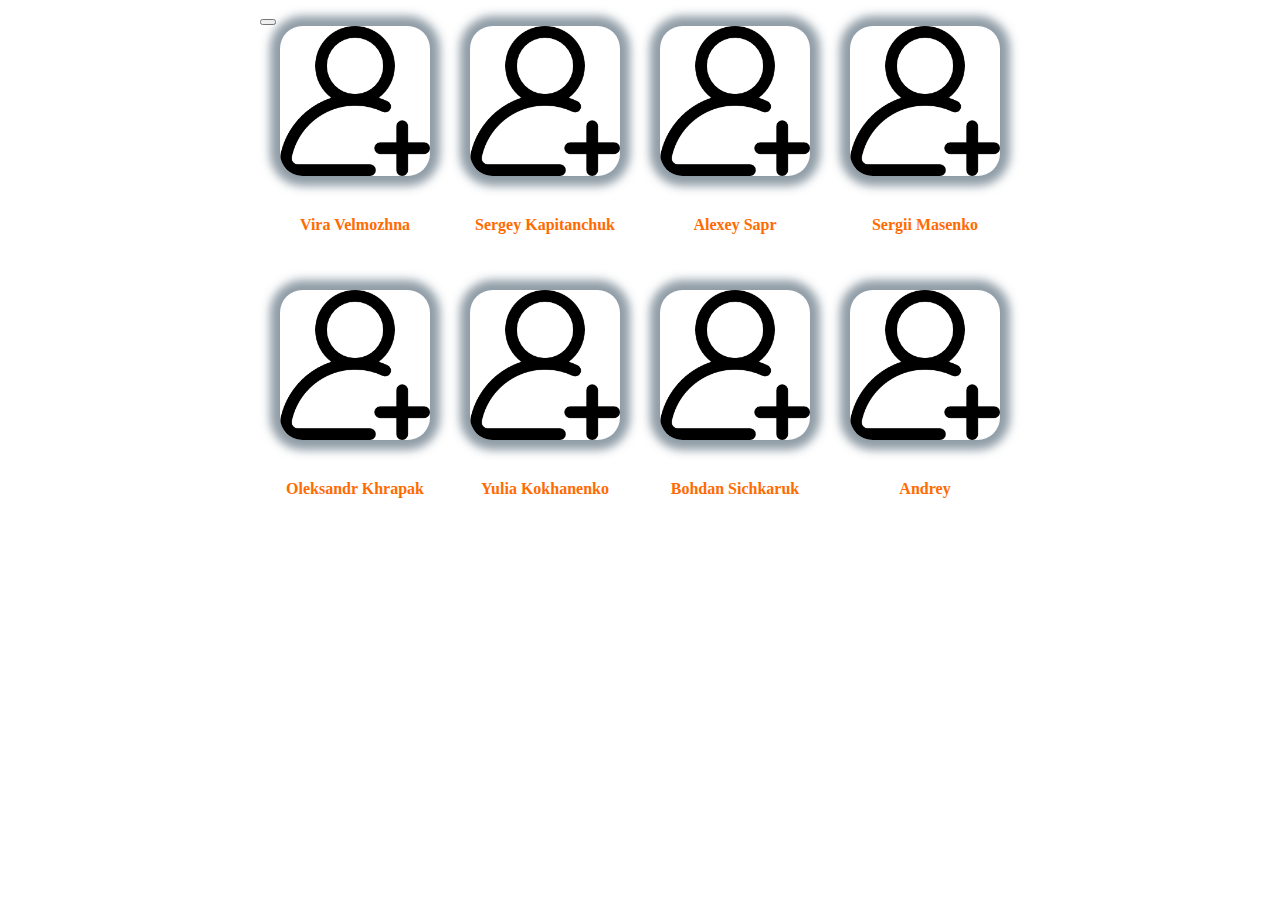
<file: indexO.html>
<!DOCTYPE html>
<html lang="en">
<head>
    <meta charset="UTF-8">
    <meta http-equiv="X-UA-Compatible" content="IE=edge">
    <meta name="viewport" content="width=device-width, initial-scale=1.0">
    <title>Modal command</title>
    <link rel="stylesheet" href="./style.css">
</head>
<body>
    <!-- js-team -->
<div class="command is-open">
    <div class="overlay__command">
        <div class="content__command">
            <div>
                <button type="button" class="button-close__command" data-action="close-btn-team"></button>
            </div>
            <ul class="list-command">
                <li class="item-command">
                    <a class="command-item__link" href="https://github.com/heidebloome" target="_blank">
                        <img class="command-item__img" src="./images/team/users.png" width="150" height="150" alt="Vira Velmozhna">
                    </a>
                    <p class="command-item__about">
                        <span class="command-item__name">Vira Velmozhna</span>
                    </p>
                </li>
                <li class="item-command">
                    <a class="command-item__link" href="https://github.com/Sergey-Kapitanchuk" target="_blank">
                        <img class="command-item__img" src="./images/team/users.png" width="150" height="150" alt="Sergey Kapitanchuk">
                    </a>
                    <p class="command-item__about">
                        <span class="command-item__name">Sergey Kapitanchuk</span>
                    </p>
                </li>
                <li class="item-command">
                    <a class="command-item__link" href="https://github.com/AlexeySapr" target="_blank">
                        <img class="command-item__img" src="./images/team/users.png" width="150" height="150" alt="Alexey Sapr">
                    </a>
                    <p class="command-item__about">
                        <span class="command-item__name">Alexey Sapr</span>
                    </p>
                </li>
                <li class="item-command">
                    <a class="command-item__link" href="https://github.com/MasenkoSS" target="_blank">
                        <img class="command-item__img" src="./images/team/users.png" width="150" height="150" alt="Sergii Masenko">
                    </a>
                    <p class="command-item__about">
                        <span class="command-item__name">Sergii Masenko</span>
                    </p>
                </li>
            </li>
            <li class="item-command">
                <a class="command-item__link" href="https://github.com/shoorick-kh" target="_blank">
                    <img class="command-item__img" src="./images/team/users.png" width="150" height="150" alt="Oleksandr Khrapak">
                </a>
                <p class="command-item__about">
                    <span class="command-item__name">Oleksandr Khrapak</span>
                </p>
            </li>
            <li class="item-command">
                <a class="command-item__link" href="" target="_blank">
                    <img class="command-item__img" src="./images/team/users.png" width="150" height="150" alt="Yulia Kokhanenko">
                </a>
                <p class="command-item__about">
                    <span class="command-item__name">Yulia Kokhanenko</span>
                </p>
            </li>
            <li class="item-command">
                <a class="command-item__link" href="" target="_blank">
                    <img class="command-item__img" src="./images/team/users.png" width="150" height="150" alt="Bohdan Sichkaruk">
                </a>
                <p class="command-item__about">
                    <span class="command-item__name">Bohdan Sichkaruk</span>
                </p>
            </li>
            <li class="item-command">
                <a class="command-item__link" href="" target="_blank">
                    <img class="command-item__img" src="./images/team/users.png" width="150" height="150" alt="Andrey">
                </a>
                <p class="command-item__about">
                    <span class="command-item__name">Andrey</span>
                </p>
            </li>
            </ul>
        </div>
    </div>
</div>
</body>
</html>
</file>
<file: style.css>
ul
li
 {
    list-style: none;
  }

:root {
    --animation-timing-function: steps(5, end);
    --animation-duration: 120ms;
  }

 .backdrop {
  position: fixed;
  top: 0;
  left: 0;
  width: 100%;
  height: 100%;
  background: rgba(0, 0, 0, 0.2);
  opacity: 1;
  transition: opacity 250ms cubic-bezier(0.4, 0, 0.2, 1);
  transform: scale(1);
}
.is-hidden {
  opacity: 0;
  pointer-events: none;
}
.modal_window {
  position: absolute;
  padding-top: 50px;
  top: 50%;
  left: 50%;
  width: 80%;
  height: 80%;
  background: white;
  box-shadow: 0px 1px 3px rgba(0, 0, 0, 0.12), 0px 1px 1px rgba(0, 0, 0, 0.14),
    0px 2px 1px rgba(0, 0, 0, 0.2);
  border-radius: 4px;
  transform: translate(-50%, -50%) scale(1);
  transition: transform 250ms cubic-bezier(0.4, 0, 0.2, 1);
}

@media screen and (max-width: 1023px) {
  .modal_window {
    max-width: 680px;
  }
}

@media screen and (max-width: 767px) {
  .modal_window {
    max-width: 320px;
  }
}


.backdrop .modal_window {
  transform: translate(-50%, -50%) scale(0.9);
}
.modal_window__close {
    position: absolute;
    top: 10px;
    right: 10px;
    width: 60px;
    height: 60px;
    padding: 0;
    margin: 0;
    background-color: transparent;
    color: #fff;
    outline: none;
    border-radius: 50%;
    transition: background-color var(--animation-duration) var(--timing-function) transform 0.5s var(--timing-function);
    background-image: url('./images/cancel.png');
    background-position: center;
    background-size: 50%;
    background-repeat: no-repeat;
    cursor: pointer;
    border: none;
}

/* .modal_window__close:focus,
.modal_window__close:hover {
  fill: #2196f3; */
}

.overlay__command {
    position: absolute;
    top: 0;
    left: 0;
    width: 100%;
    height: 200%;
    background-color: rgba(0, 0, 0, 0.8);
  }

.content__command {
    margin: 0 auto;
    position: relative;
    /* padding: 50px; */
    background-color: #FFFFFF;
    max-width: 760px;
    top: 3%;
    transition: transform var(--animation-duration) var(--timing-function);
  }
  
  @media screen and (max-width: 1023px) {
    .content__command {
      max-width: 680px;
    }
  }
  
  @media screen and (max-width: 767px) {
    .content__command {
      max-width: 320px;
    }
  }

.list-command {
    display: flex;
    flex-wrap: wrap;
    justify-content: space-between;
    padding-left: 20px;
    padding-right: 20px;
    max-width: 760px;
    margin: 0 auto;
  }

  @media screen and (max-width: 1023px) {
    .list-command {
      min-width: 150px;
      /* justify-content: space-between; */
    }
  }
  
  @media screen and (max-width: 767px) {
    .list-command {
      width: 130px;
          }
  }

  .item-command {
    width: auto;
    margin-bottom: 0px;
  }

    
  @media screen and (max-width: 1023px) {
    .item-command {
      width: 150px;
    }
  }
  
  @media screen and (max-width: 767px) {
    .item-command {
      width: 130px;
          }
  }

  .command-item__link {
    display: block;
  }

  .command-item__img {
    border-radius: 15%;
    margin-bottom: 20px;
    transition: transform var(--animation-duration) var(--timing-function);
    /* box-shadow: 0 5px 5px rgba(0, 0, 0, 0.55); */
    box-shadow: 0px 0px 10px 10px rgba(34, 60, 80, 0.5);
    transition: all 0.25s ease-in-out;
  }

  .command-item__img:hover {
    border: solid;
    border-color: #FF6B01;
    /* transform: scale(1.1) translate(0%, -5%); */
    transform: scale(1.02);
  }


  

  .command-item__about {
    text-align: center;
    /* margin-bottom: 5px; */
    color: #000000;
    font-weight: bold;
  }

  .command-item__name {
    display: block;
    color: #FF6B01;
    font-size: 16px;
    padding-bottom: 40px;
   }
</file>
